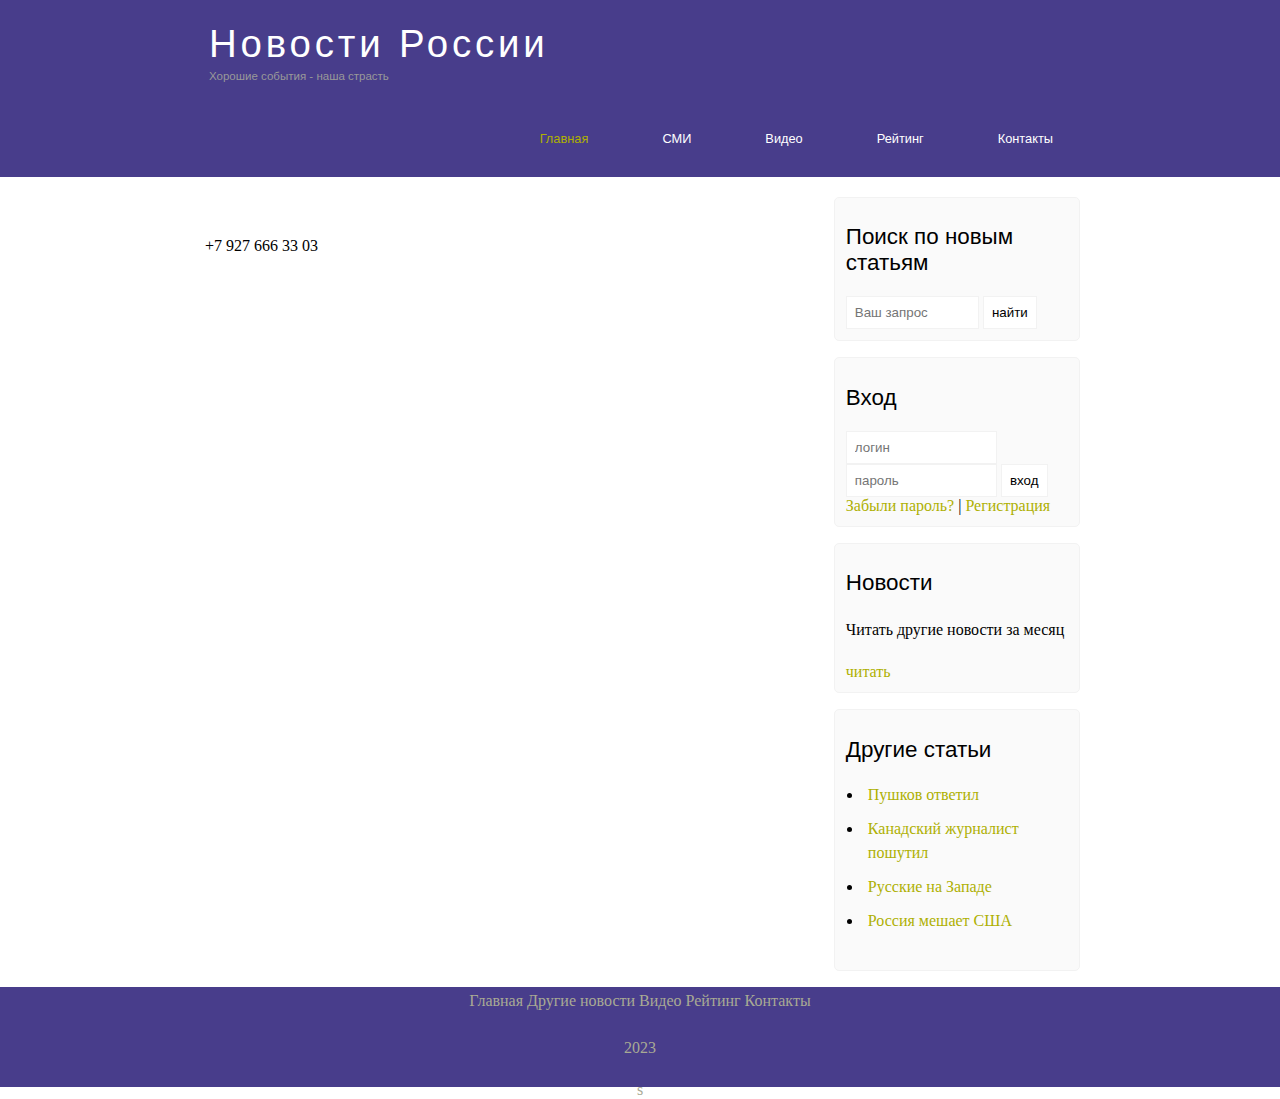
<file: contacts.html>
<!DOCTYPE html>
<html>
<head>
	<meta charset="utf-8">
	<meta name="viewport" content="width=device-width, initial-scale=1">
	<title></title>
    <link rel="stylesheet" type="text/css" href="i.css">
</head>
<body>
    <div class="main">
    	<div class="header">
    		<div class="logo">
    			<div class="logo_text">
                    <h1><a href="#">Новости России</a></h1>
    		        <h2>Хорошие события - наша страсть</h2>
    		    </div>
    		</div>
            <div class="menubar">
                <ul class="menu">
                    <li class="selected"><a href="Home.html">Главная</a></li>
                    <li><a href="Media.html">СМИ</a></li>
                    <li><a href="video.html">Видео</a></li>
                    <li><a href="rating.html">Рейтинг</a></li>
                    <li><a href="contacts.html">Контакты</a></li>
               </ul>
            </div>
        </div>
        <div class="site_content">
            <div class="sidebar_container">
                <div class="sidebar">
                    <h2>Поиcк по новым статьям</h2>
                    <form method="post" action="#" id="search_form">
                        <input type="search" name="search_field" placeholder="Ваш запрос"/>
                        <input type="submit" class="btn" value="найти" />
                    </form>
                </div>
                <div class="sidebar">
                    <h2>Вход</h2>
                    <form method="post" action="4" id="login">
                        <input type="text" name="login_field" placeholder="логин">
                        <input type="text" name="password_field" placeholder="пароль">
                        <input type="submit" class="btn" value="вход">
                            <span><a href="#">Забыли пароль?</a>
                            </span> | <span><a href="#">Регистрация</a></span>
                            </form>
                       </div>
                    
                   <div class="sidebar"> 
                       <h2>Новости</h2>
                       <p>Читать другие новости за месяц</p>
                       <a href="#">читать</a>
                   </div>
                   <div class="sidebar">
                    <h2>Другие статьи</h2>
                    <ul> 
                        <li><a href="#">Пушков ответил<span class="rating_sidebar"></span></li>
                        <li><a href="#">Канадский журналист пошутил<span class="rating_sidebar"></span></li>
                        <li><a href="#">Русские на Западе</a><span class="rating_sidebar"></span></li>
                        <li><a href="#">Россия мешает США</a><span class="rating_sidebar"></span></li>
                       </ul>
                    </div>
                </div>
                <div class="content">
                 <div class="text">
                    <h2></h2>
                     
                 </div>
                  <p>+7 927 666 33 03</p>


                </div>
            </div>
            <div class="footer">
                <p>
                   <a href="#">Главная</a>
                   <a href="#">Другие новости</a>
                   <a href="#">Видео</a>
                   <a href="#">Рейтинг</a>
                   <a href="#">Контакты</a>
                </p>
                <p>2023</p>s
            </div>
        </div>
</body>     
</html>
</file>
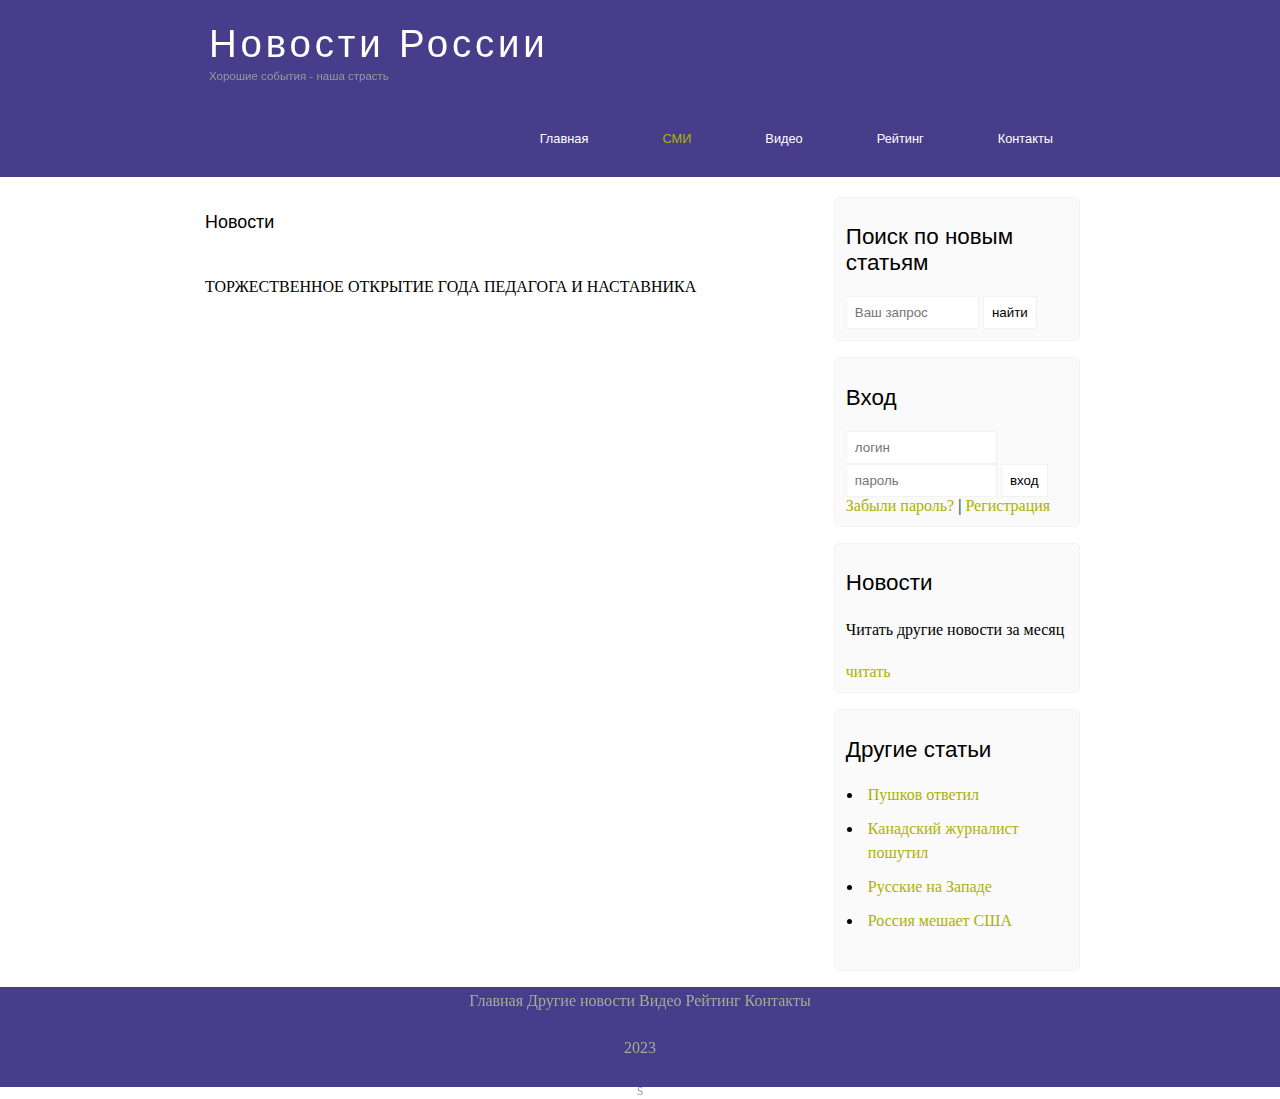
<file: Media.html>
<!DOCTYPE html>
<html>
<head>
	<meta charset="utf-8">
	<meta name="viewport" content="width=device-width, initial-scale=1">
	<title></title>
    <link rel="stylesheet" type="text/css" href="i.css">
</head>
<body>
    <div class="main">
    	<div class="header">
    		<div class="logo">
    			<div class="logo_text">
                    <h1><a href="#">Новости России</a></h1>
    		        <h2>Хорошие события - наша страсть</h2>
    		    </div>
    		</div>
            <div class="menubar">
                <ul class="menu">
                    <li><a href="index.html">Главная</a></li>
                    <li class="selected"><a href="Media.html">СМИ</a></li>
                    <li><a href="video.html">Видео</a></li>
                    <li><a href="rating.html">Рейтинг</a></li>
                    <li><a href="contacts.html">Контакты</a></li>
               </ul>
            </div>
        </div>
        <div class="site_content">
            <div class="sidebar_container">
                <div class="sidebar">
                    <h2>Поиcк по новым статьям</h2>
                    <form method="post" action="#" id="search_form">
                        <input type="search" name="search_field" placeholder="Ваш запрос"/>
                        <input type="submit" class="btn" value="найти" />
                    </form>
                </div>
                <div class="sidebar">
                    <h2>Вход</h2>
                    <form method="post" action="4" id="login">
                        <input type="text" name="login_field" placeholder="логин">
                        <input type="text" name="password_field" placeholder="пароль">
                        <input type="submit" class="btn" value="вход">
                            <span><a href="#">Забыли пароль?</a>
                            </span> | <span><a href="#">Регистрация</a></span>
                            </form>
                       </div>
                    
                   <div class="sidebar"> 
                       <h2>Новости</h2>
                       <p>Читать другие новости за месяц</p>
                       <a href="#">читать</a>
                   </div>
                   <div class="sidebar">
                    <h2>Другие статьи</h2>
                    <ul> 
                        <li><a href="#">Пушков ответил<span class="rating_sidebar"></span></li>
                        <li><a href="#">Канадский журналист пошутил<span class="rating_sidebar"></span></li>
                        <li><a href="#">Русские на Западе</a><span class="rating_sidebar"></span></li>
                        <li><a href="#">Россия мешает США</a><span class="rating_sidebar"></span></li>
                       </ul>
                    </div>
                </div>
                <div class="content">
                 <div class="text">
                    <h2>Новости</h2>
                     
                 </div>
                  <p></p>

<p>ТОРЖЕСТВЕННОЕ ОТКРЫТИЕ ГОДА ПЕДАГОГА И НАСТАВНИКА</p>


                
                 <iframe width="560" height="315" src="https://www.youtube.com/embed/lSS7udmGNhk" title="YouTube video player" frameborder="0" allow="accelerometer; autoplay; clipboard-write; encrypted-media; gyroscope; picture-in-picture; web-share" allowfullscreen></iframe>
                </div>
            </div>
            <div class="footer">
                <p>
                   <a href="index.html">Главная</a>
                   <a href="#">Другие новости</a>
                   <a href="#">Видео</a>
                   <a href="#">Рейтинг</a>
                   <a href="#">Контакты</a>
                </p>
                <p>2023</p>s
            </div>
        </div>
</body>     
</html>
</file>
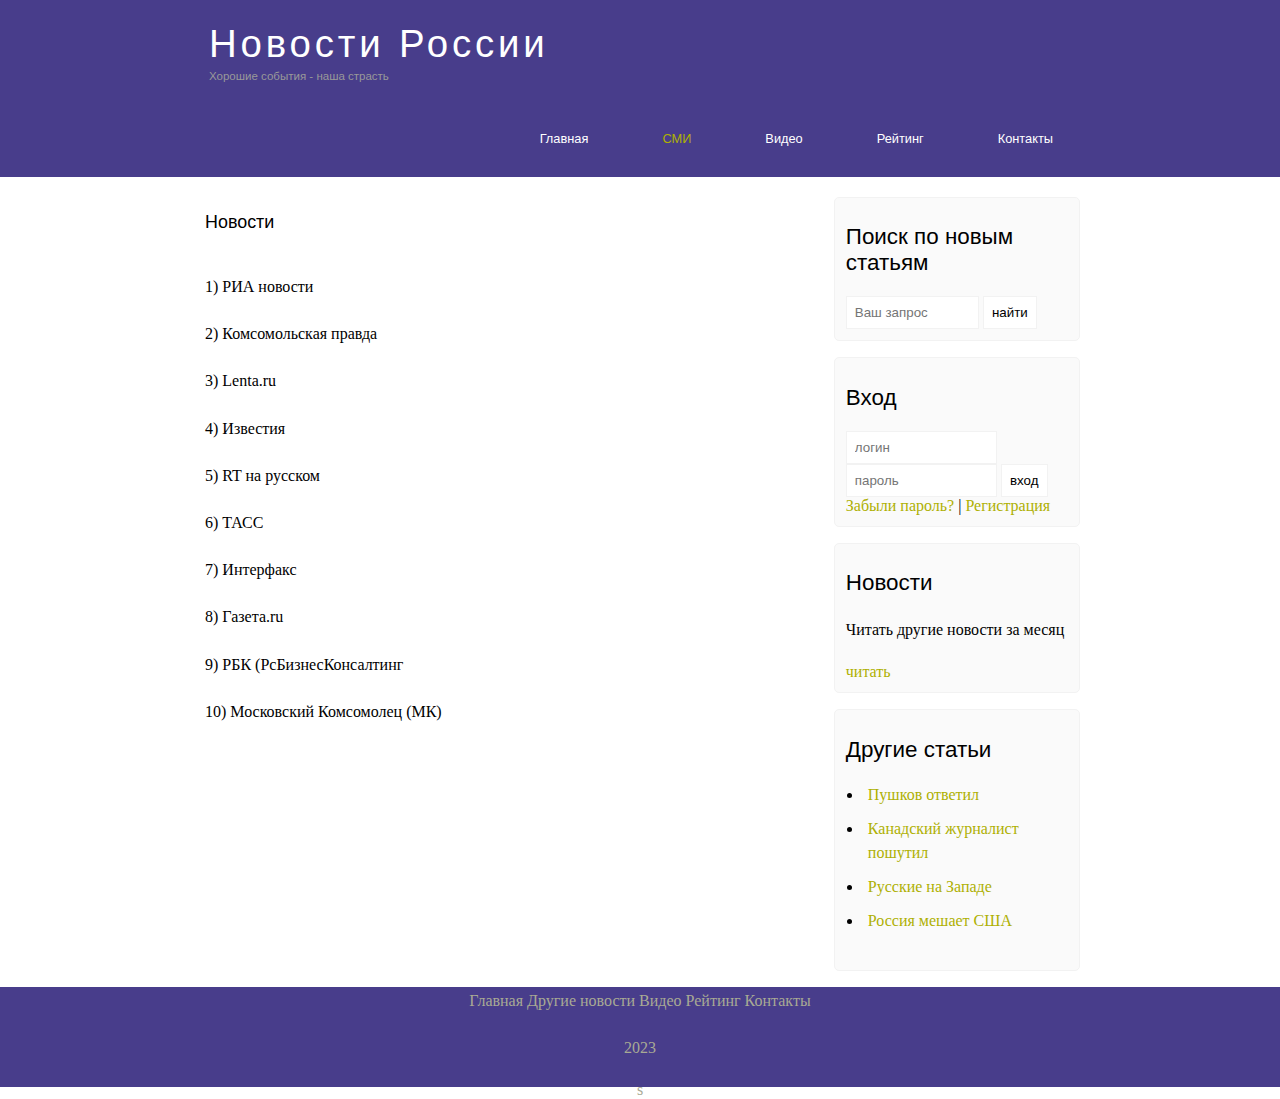
<file: rating.html>
<!DOCTYPE html>
<html> 
<head>
	<meta charset="utf-8">
	<meta name="viewport" content="width=device-width, initial-scale=1">
	<title></title>
    <link rel="stylesheet" type="text/css" href="i.css">
</head>
<body>
    <div class="main">
    	<div class="header">
    		<div class="logo">
    			<div class="logo_text">
                    <h1><a href="#">Новости России</a></h1>
    		        <h2>Хорошие события - наша страсть</h2>
    		    </div>
    		</div>
            <div class="menubar">
                <ul class="menu">
                    <li><a href="index.html">Главная</a></li>
                    <li class="selected"><a href="Media.html">СМИ</a></li>
                    <li><a href="video.html">Видео</a></li>
                    <li><a href="rating.html">Рейтинг</a></li>
                    <li><a href="contacts.html">Контакты</a></li>
               </ul>
            </div>
        </div>
        <div class="site_content">
            <div class="sidebar_container">
                <div class="sidebar">
                    <h2>Поиcк по новым статьям</h2>
                    <form method="post" action="#" id="search_form">
                        <input type="search" name="search_field" placeholder="Ваш запрос"/>
                        <input type="submit" class="btn" value="найти" />
                    </form>
                </div>
                <div class="sidebar">
                    <h2>Вход</h2>
                    <form method="post" action="4" id="login">
                        <input type="text" name="login_field" placeholder="логин">
                        <input type="text" name="password_field" placeholder="пароль">
                        <input type="submit" class="btn" value="вход">
                            <span><a href="#">Забыли пароль?</a>
                            </span> | <span><a href="#">Регистрация</a></span>
                            </form>
                       </div>
                    
                   <div class="sidebar"> 
                       <h2>Новости</h2>
                       <p>Читать другие новости за месяц</p>
                       <a href="#">читать</a>
                   </div>
                   <div class="sidebar">
                    <h2>Другие статьи</h2>
                    <ul> 
                        <li><a href="#">Пушков ответил<span class="rating_sidebar"></span></li>
                        <li><a href="#">Канадский журналист пошутил<span class="rating_sidebar"></span></li>
                        <li><a href="#">Русские на Западе</a><span class="rating_sidebar"></span></li>
                        <li><a href="#">Россия мешает США</a><span class="rating_sidebar"></span></li>
                       </ul>
                    </div>
                </div>
                <div class="content">
                 <div class="text">
                    <h2>Новости</h2>
                     
                 </div>
                  <p></p>

<p>1) РИА новости</p>
<p>2) Комсомольская правда</p>
<p>3) Lenta.ru</p>
<p>4) Известия</p>                
<p>5) RT на русском</p>                 
<p>6) ТАСС</p>                
<p>7) Интерфакс</p>
<p>8) Газета.ru</p>
<p>9) РБК (РсБизнесКонсалтинг</p>
<p>10) Московский Комсомолец (МК)</p>

                </div>
            </div>
            <div class="footer">
                <p>
                   <a href="index.html">Главная</a>
                   <a href="#">Другие новости</a>
                   <a href="#">Видео</a>
                   <a href="#">Рейтинг</a>
                   <a href="#">Контакты</a>
                </p>
                <p>2023</p>s
            </div>
        </div>
</body>     
</html>
</file>
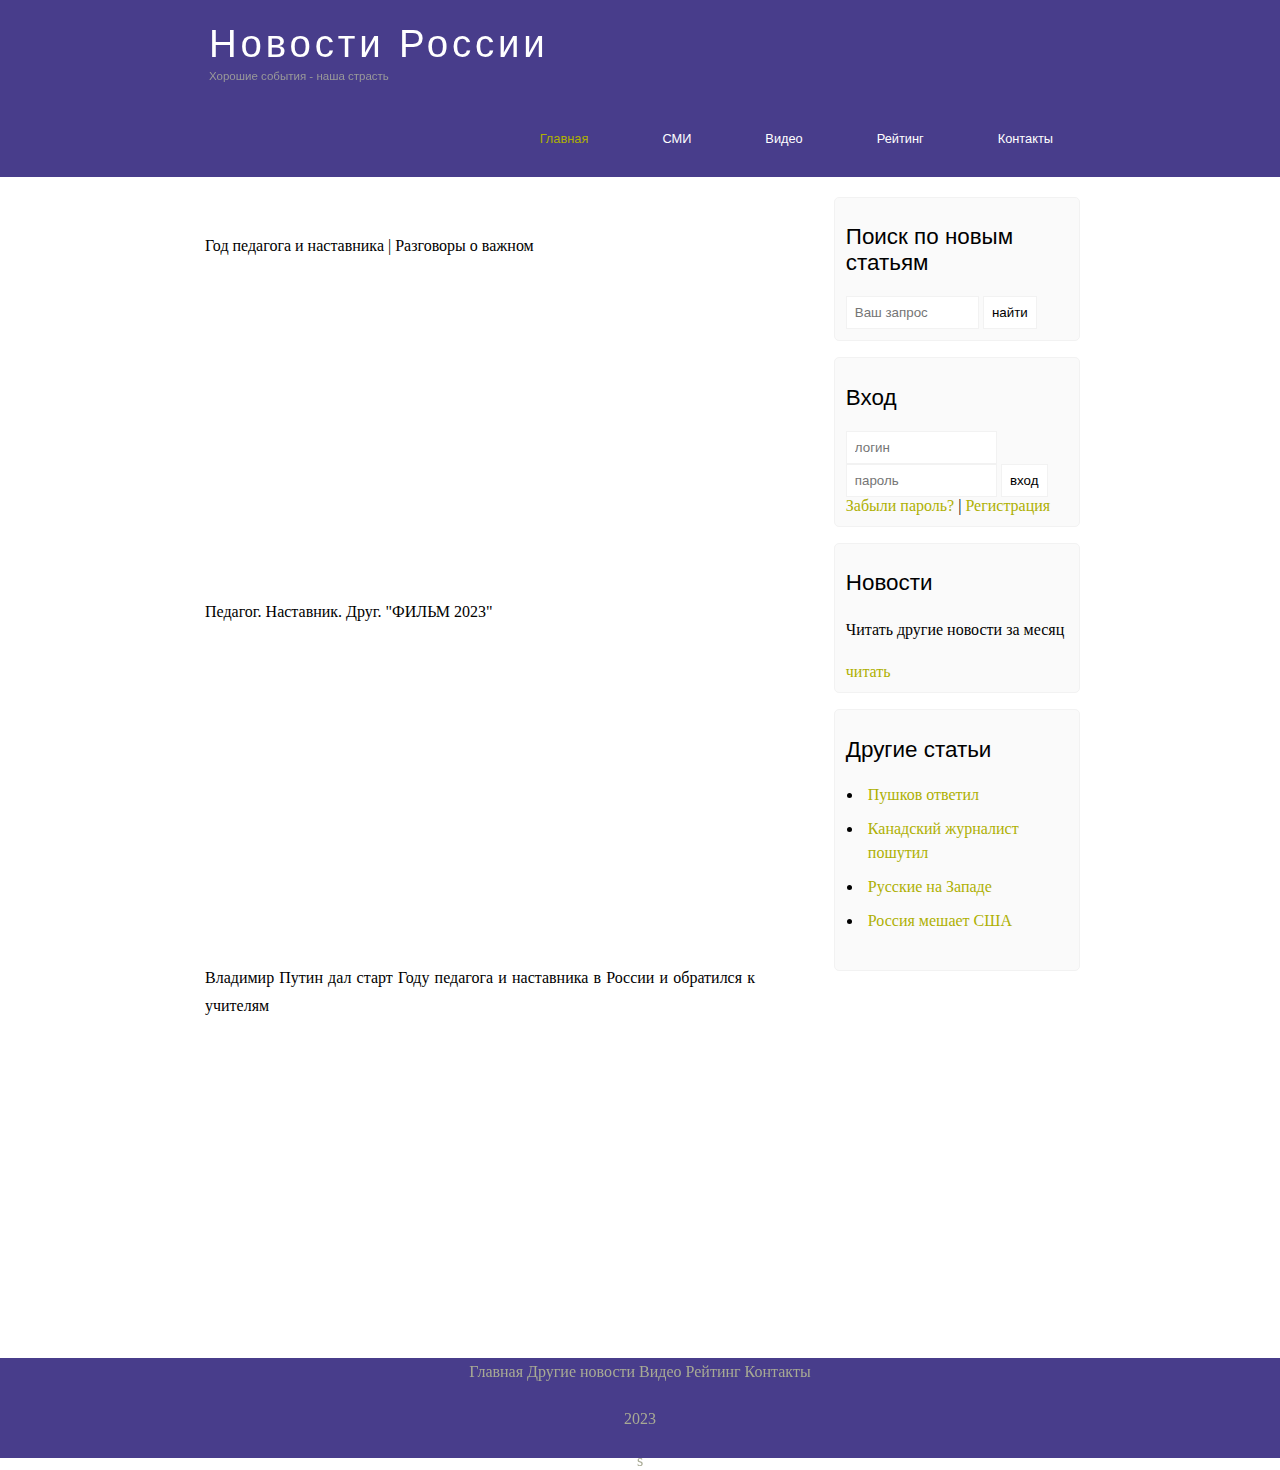
<file: video.html>
<!DOCTYPE html>
<html>
<head>
	<meta charset="utf-8">
	<meta name="viewport" content="width=device-width, initial-scale=1">
	<title></title>
    <link rel="stylesheet" type="text/css" href="i.css">
</head>
<body>
    <div class="main">
    	<div class="header">
    		<div class="logo">
    			<div class="logo_text">
                    <h1><a href="#">Новости России</a></h1>
    		        <h2>Хорошие события - наша страсть</h2>
    		    </div>
    		</div>
            <div class="menubar">
                <ul class="menu">
                    <li class="selected"><a href="Home.html">Главная</a></li>
                    <li><a href="Media.html">СМИ</a></li>
                    <li><a href="video.html">Видео</a></li>
                    <li><a href="rating.html">Рейтинг</a></li>
                    <li><a href="contacts.html">Контакты</a></li>
               </ul>
            </div>
        </div>
        <div class="site_content">
            <div class="sidebar_container">
                <div class="sidebar">
                    <h2>Поиcк по новым статьям</h2>
                    <form method="post" action="#" id="search_form">
                        <input type="search" name="search_field" placeholder="Ваш запрос"/>
                        <input type="submit" class="btn" value="найти" />
                    </form>
                </div>
                <div class="sidebar">
                    <h2>Вход</h2>
                    <form method="post" action="4" id="login">
                        <input type="text" name="login_field" placeholder="логин">
                        <input type="text" name="password_field" placeholder="пароль">
                        <input type="submit" class="btn" value="вход">
                            <span><a href="#">Забыли пароль?</a>
                            </span> | <span><a href="#">Регистрация</a></span>
                            </form>
                       </div>
                    
                   <div class="sidebar"> 
                       <h2>Новости</h2>
                       <p>Читать другие новости за месяц</p>
                       <a href="#">читать</a>
                   </div>
                   <div class="sidebar">
                    <h2>Другие статьи</h2>
                    <ul> 
                        <li><a href="#">Пушков ответил<span class="rating_sidebar"></span></li>
                        <li><a href="#">Канадский журналист пошутил<span class="rating_sidebar"></span></li>
                        <li><a href="#">Русские на Западе</a><span class="rating_sidebar"></span></li>
                        <li><a href="#">Россия мешает США</a><span class="rating_sidebar"></span></li>
                       </ul>
                    </div>
                </div>
                <div class="content">
                 <div class="text">
                    <h2></h2>
                     
                 </div>
                 

<p>Год педагога и наставника | Разговоры о важном</p>


  <iframe width="560" height="315" src="https://www.youtube.com/embed/ZHjdaQMVQis" title="YouTube video player" frameborder="0" allow="accelerometer; autoplay; clipboard-write; encrypted-media; gyroscope; picture-in-picture; web-share" allowfullscreen></iframe>              
               
<p>Педагог. Наставник. Друг. "ФИЛЬМ 2023"</p>

<iframe width="560" height="315" src="https://www.youtube.com/embed/eYues9fkSSc" title="YouTube video player" frameborder="0" allow="accelerometer; autoplay; clipboard-write; encrypted-media; gyroscope; picture-in-picture; web-share" allowfullscreen></iframe>

<p>Владимир Путин дал старт Году педагога и наставника в России и обратился к учителям</p>
                


<iframe width="560" height="315" src="https://www.youtube.com/embed/Do6g2wkSQ8M" title="YouTube video player" frameborder="0" allow="accelerometer; autoplay; clipboard-write; encrypted-media; gyroscope; picture-in-picture; web-share" allowfullscreen></iframe>
                </div>
            </div>
            <div class="footer">
                <p>
                   <a href="#">Главная</a>
                   <a href="#">Другие новости</a>
                   <a href="#">Видео</a>
                   <a href="#">Рейтинг</a>
                   <a href="#">Контакты</a>
                </p>
                <p>2023</p>s
            </div>
        </div>
</body>     
</html>
</file>
<file: i.css>
*{
	margin: 0;
	padding: 0;
}
input[type="text"], input[type="password"], input[type="search"]{
   color: #5d5d5d;
   width: 60%;
   padding: 8px;	
}
p{
	padding: 0 0 20px 0;
	line-height: 1.7em;
}
input[type="text"], input[type="password"], input[type="search"]{
	color: #5d5d5d;
	width: 60%;
	padding: 8px;
}
input, textarea{
	outline: none;
	border: none;
	border: solid 1px #f2f2f2;
}
h1,h2{
	font: normal 170% 'centure gothic',arial;
	margin: 0 0 15px 0;
	padding: 15px 0 5px 0;
	color: #000;
}
h2{
	font-size: 140%;
}
a,a hover{
	outline: none;
	text-decoration: none;
	color: #aeb002;
}
ul{
	margin: 2px 0 22px 17px;
}
ul li{
	margin: 0 0 6px 0;
	padding: 0 0 4px 5px;
	line-height: 1.5em;
}
.header{
	background-color: darkslateblue;
    height: 177px;
    font-size:  0.8em;
    margin-left: 0px;
    margin-right: 0px;
    min-width: 900px;
}
.main, .logo, .menubar, .site_content, .footer{
	margin-left: auto;
	margin-right: auto;
}
.logo{
	width: 880px;
	padding-bottom: 40px;
}
.logo h1, .logo h2{
	font: normal 300% 'century gothic', arial, sans-serif;
    margin: 0 0 0 9px;
}
.logo_text h1, .logo_text h1 a, .logo_text h1 a:hover{
	padding: 22px 0 0 0;
	color: #fff;
	letter-spacing: 0.1em;
	text-decoration: none;
}
.logo_text h2{
	font-size: 0.9em;
	padding: 4px 0 0 0;
	color: #999;
}
.menubar{
	width: 900px;
	height: 46px;
}
ul.menu{
	float:right;
}
ul.menu li {
	float: left;
    padding: 0 0 0 9px;
    list-style: none;
    margin: 1px 2px 0 0;
}
ul.menu li a{
	font: normal 100% 'trebuchet ms', sans-serif;
	display: block;
	height: 20px;
	padding: 6px 35px 5px 28px;
	color:  #fff;
	text-decoration: none;
}
ul.menu li.selected a{
	color: #aeb002;
}
ul.menu li a:hover{
	color: #e4ec04;
}
.site_content{
	width: 880px;
	overflow: hidden;
	margin: 20px auto 0 auto;
	background-color: white;
}
.sidebar_container{
	float: right;
	width: 224px;
}
.sidebar{
	float: right;
	width: 222px;
	padding: 5%;
	margin: 0 0 16px 0;
	border: solid 1px #f2f2f2;
    border-radius: 5px;
    background-color: #fafafa;

}
 .btn{
  	padding: 8px;
  	background-color: white;
    cursor: pointer;
}
'.sidebar h2{
	color: #677;
}
.lables_passreg_text{
	font-size: 0.7em;
	margin-top: 3%;
	margin-left: 2%;
}
'.lables_passreg_text{
	font-size: 0.7em;
	margin-top: 3%;
	margin-left: 2%;
}
'.sidebar ul{
	margin: 0;
}
'.sidebar ul li{
	list-style-type: none;
	margin: 0 0 0 0;
}
.sidebar .rating_sidebar0{
	float: right;
}
.content{
	text-align: justify;
	width: 550px;
	padding: 0 0 0 5px;
	float: left;
}
.content a{
	text-decoration: none;

}
.content img{
	width: 500px;
}
.text{
   font-size: 0.8em;
}
.footer{
	width: 100%;
	height: 100px;
	padding: 20px 0 5 px 0;
	text-align: center;
	background-color: darkslateblue;
	color: #a8aa94;
	margin-left: 0px;
	margin-right: 0px;
	min-width: 900px;
}
.footer a{
	color: #a8aa94;
	text-decoration: none;
}
.footer a:hover{
	color: white;
	text-decoration: none;
}
</file>
